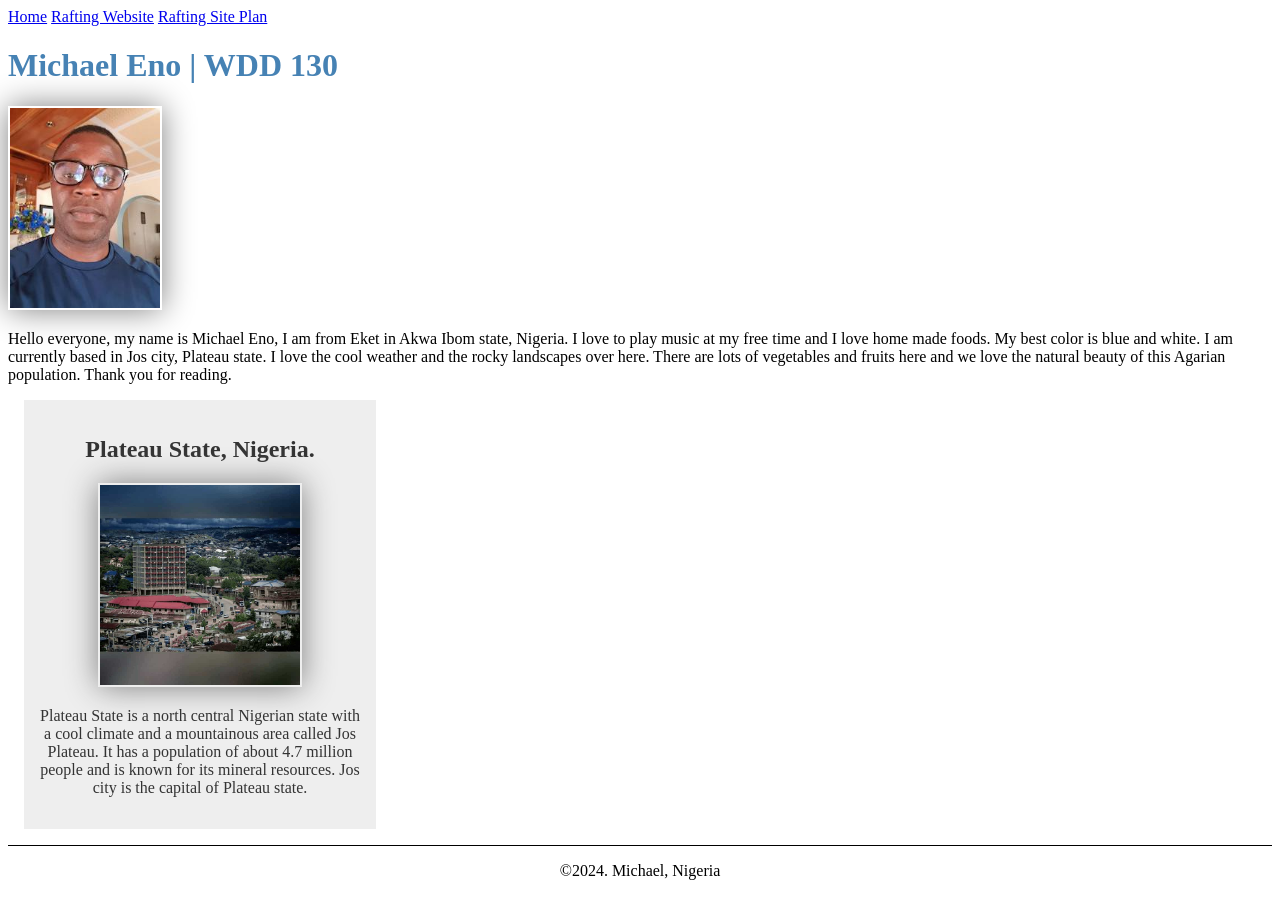
<file: index.html>
<!DOCTYPE html>
<html lang="en-US">
<head>
    <meta charset="UTF-8">
    <meta name="viewport" content="width=device-width, initial-scale=1.0">
    <title>Michael Eno | WDD 130</title>
    <meta name="description" content="This is a practical introduction page for Michael Eno, to fulfil the WDD130 course requirement.">
    <meta name="author" content="Michael Eno">
    <link rel="stylesheet" href="styles/styles.css">
</head>
<body>
    <header>
        <a href="#">Home</a>
        <a href="wwr/">Rafting Website</a>
        <a href="wwr/site-plan-rafting.html">Rafting Site Plan</a>
    </header>
    <main><h1>Michael Eno | WDD 130</h1>
        <img src="images/profile.jpg" alt="Michael Eno" width="200" height="267">
        <p>
            Hello everyone, my name is Michael Eno, I am from Eket in Akwa Ibom state, Nigeria.
            I love to play music at my free time and I love home made foods. My best color is blue and white.
            I am currently based in Jos city, Plateau state. I love the cool weather and the rocky landscapes over here. There are lots of vegetables and fruits here and we love the natural beauty of this Agarian population. Thank you for reading.
        </p>    
    </main>
    <aside>
        <h2>Plateau State, Nigeria.</h2>
        <img src="images/plateau.jpg" alt="plateau" width="200" height="250">
        <p>Plateau State is a north central Nigerian state with a cool climate and a mountainous area called Jos Plateau. It has a population of about 4.7 million people and is known for its mineral resources. Jos city is the capital of Plateau state.</p>
    </aside>
    <footer><p>©️2024. Michael, Nigeria</p></footer>
    
</body>
</html>
</file>
<file: styles/styles.css>
nav {background-color: steelblue; padding: 10px;
}
nav a {
    color: white; display: block; padding: 20px;
}
h1 {    
    color: steelblue;
}
img {   
    width: 150px;
    height: auto;
    border: 1px rgb(26, 44, 44);
    padding: 2px;
    box-shadow: 0 0 30px gray;
}

p { 
    padding: 10px;
}

aside {
    width: 20rem;
    margin: 1rem;
    border: 1px; 
    border-color: rgba(0, 0, 0, 0.2);
    padding: 1rem;
    background-color: #eee;
    color: #333;
    text-align: center;
}
aside img {
    width: 200px;
    height: auto;
}
main img {
    width: 150px;
    height: auto;
}
p {padding: 0;}

footer {
    margin-top: 15px;
    border-top: 1px solid #000;
    text-align: center;
}
</file>
